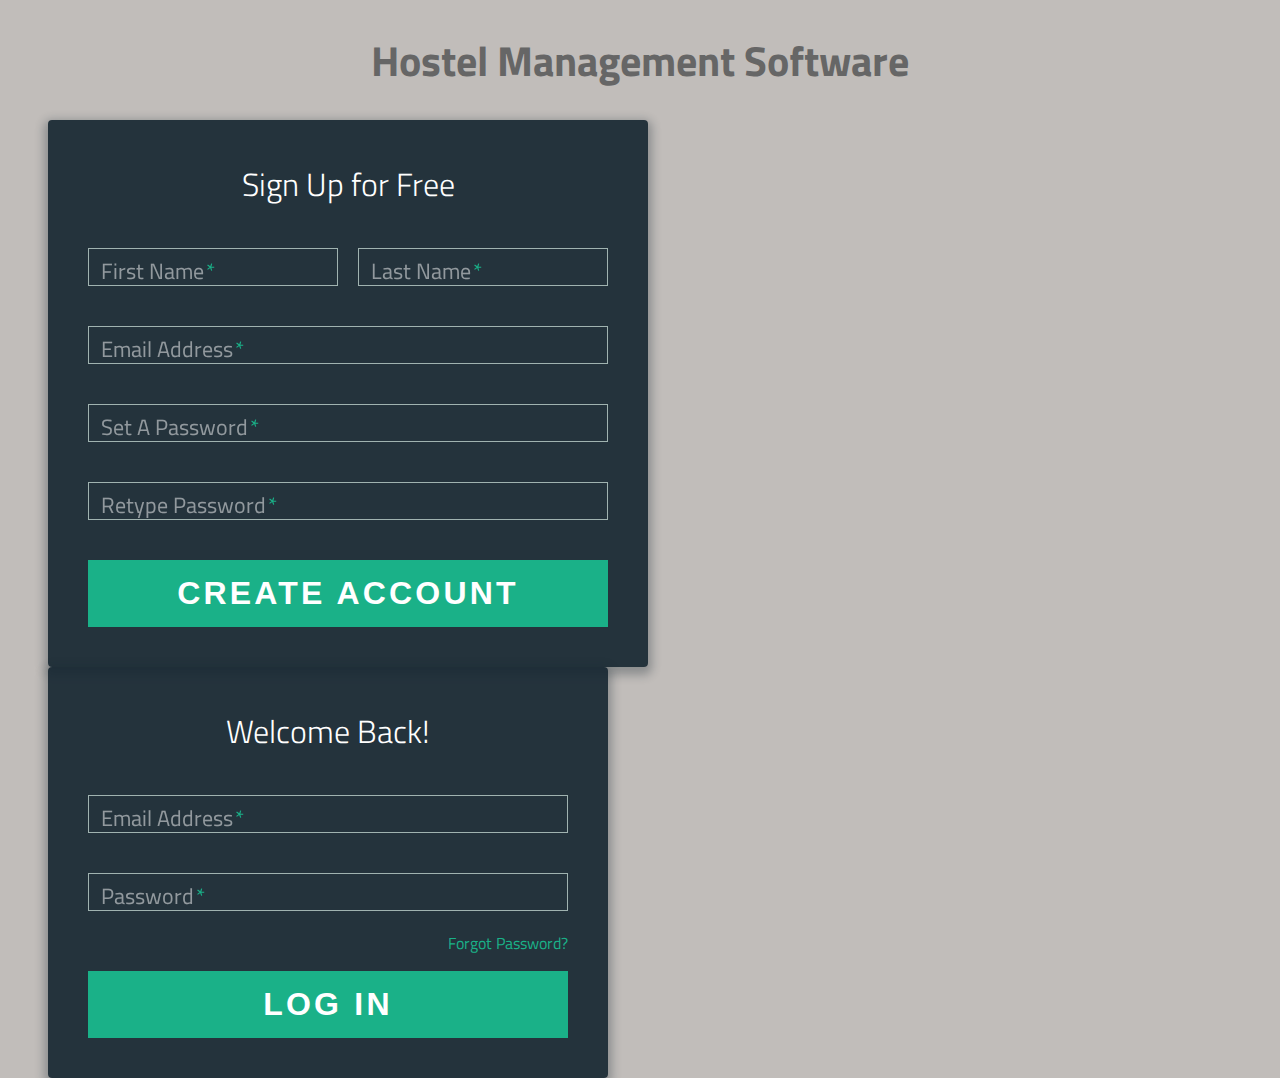
<file: HMS/index.html>
<!DOCTYPE html>
<html>
	<head>
		<link rel="stylesheet" type="text/css" href="style.css">
		<script src="min.js" type="text/javascript"></script>
		<script type="text/javascript" src="http://cdnjs.cloudflare.com/ajax/libs/jquery/2.1.3/jquery.min.js"></script>
		<link href='http://fonts.googleapis.com/css?family=Titillium+Web:400,300,600' rel='stylesheet' type='text/css'>
		<style type="text/css">
			.modalDialog {
				position: fixed;
				font-family: Arial, Helvetica, sans-serif;
				top: 0;
				right: 0;
				bottom: 0;
				left: 0;
				background: rgba(0,0,0,0.8);
				z-index: 99999;
				opacity:0;
				-webkit-transition: opacity 400ms ease-in;
				-moz-transition: opacity 400ms ease-in;
				transition: opacity 400ms ease-in;
				pointer-events: none;
			}
			.modalDialog:target {
				opacity:1;
				pointer-events: auto;
			}

			.modalDialog > div {
				width: 400px;
				position: relative;
				margin: 10% auto;
				padding: 5px 20px 13px 20px;
				border-radius: 10px;
				background: #fff;
				background: -moz-linear-gradient(#fff, #999);
				background: -webkit-linear-gradient(#fff, #999);
				background: -o-linear-gradient(#fff, #999);
			}
			.close {
				background: #606061;
				color: #FFFFFF;
				line-height: 25px;
				position: absolute;
				right: -12px;
				text-align: center;
				top: -10px;
				width: 24px;
				text-decoration: none;
				font-weight: bold;
				-webkit-border-radius: 12px;
				-moz-border-radius: 12px;
				border-radius: 12px;
				-moz-box-shadow: 1px 1px 3px #000;
				-webkit-box-shadow: 1px 1px 3px #000;
				box-shadow: 1px 1px 3px #000;
			}

			.close:hover { background: #00d9ff; }
		</style>
	</head>
	<body >
		<!-- <div class="form"> -->
      
		  <!-- <ul class="tab-group">
			<li class="tab active"><a href="#signup">Sign Up</a></li>
			<li class="tab"><a href="#login">Log In</a></li>
		  </ul> -->
		  
		  <!-- <div class="tab-content">
			 -->
			 <header>
				<h1>Hostel Management Software</h1>
			 </header>
			<section><!-- 
			<div id="signup">  -->
		  
			  <h1>Sign Up for Free</h1>
			  
			  <form action="#openModal" method="post">
			  
			  <div class="top-row">
				<div class="field-wrap">
				  <label>
					First Name<span class="req">*</span>
				  </label>
				  <input type="text" required autocomplete="off" />
				</div>
			
				<div class="field-wrap">
				  <label>
					Last Name<span class="req">*</span>
				  </label>
				  <input type="text"required autocomplete="off"/>
				</div>
			  </div>

			  <div class="field-wrap">
				<label>
				  Email Address<span class="req">*</span>
				</label>
				<input type="email"required autocomplete="off"/>
			  </div>
			  
			  <div class="field-wrap">
				<label>
				  Set A Password<span class="req">*</span>
				</label>
				<input type="password"required autocomplete="off"/>
			  </div>
			  
			  <div class="field-wrap">
				<label>
				  Retype Password<span class="req">*</span>
				</label>
				<input type="password"required autocomplete="off"/>
			  </div>
			  
			  <button type="submit" class="button button-block"/>Create Account</button>
			  
			  </form><!-- 
			  </div> -->
			  <div id="openModal" class="modalDialog">
				<div>
					<a href="#close" title="Close" class="close">X</a>
					<h2>Thank you, for registering with us</h2>
					<p>we will revert back with confirmation mail soon.......</p>
				</div>
			</div>
			</section>
			<!-- </div> -->
			<section >
			<!-- <div id="login" >  --> 
				
			  <h1>Welcome Back!</h1>
			  
			  <form action="main/index.html" method="post">
			  
				<div class="field-wrap" id="login_et">
				<label>
				  Email Address<span class="req">*</span>
				</label>
				<input type="email"required autocomplete="off"/>
			  </div>
			  
			  <div class="field-wrap" id="login_et">
				<label>
				  Password<span class="req">*</span>
				</label>
				<input type="password"required autocomplete="off"/>
			  </div>
			  
			  <p class="forgot"><a href="#">Forgot Password?</a></p>
			  
			  <button class="button button-block" />Log In</button>
			  
			  </form>
<!-- 
			</div> -->
			</section>
		  <!-- </div> --><!-- tab-content -->
		  
	<!-- </div> --> <!-- /form -->
	

	</body>
</html>
</file>
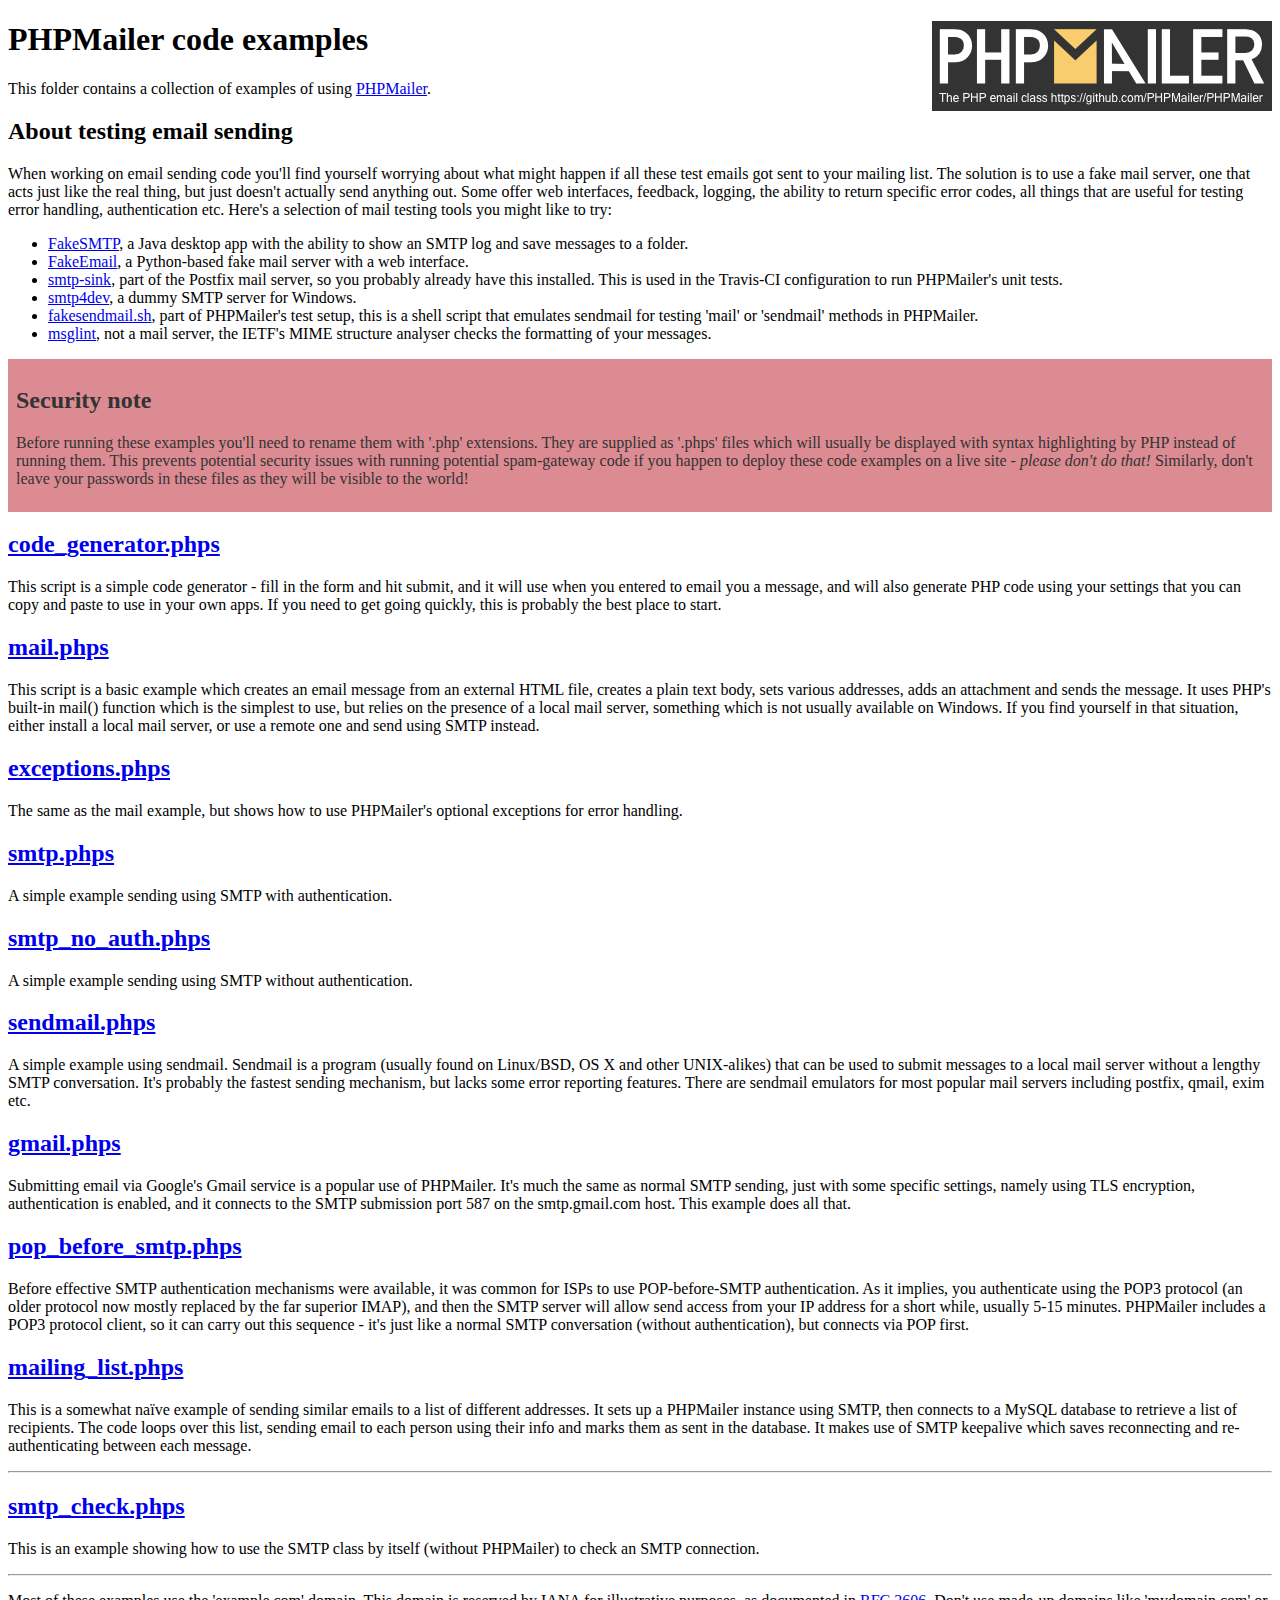
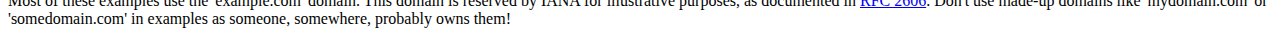
<file: HMS/mail/examples/index.html>
<!DOCTYPE html>
<html>
<head>
	<meta charset="UTF-8">
	<title>PHPMailer Examples</title>
</head>
<body>
<h1>PHPMailer code examples<a href="https://github.com/PHPMailer/PHPMailer"><img src="images/phpmailer.png" style="float:right; border:0;" alt="PHPMailer logo"></a></h1>
<p>This folder contains a collection of examples of using <a href="https://github.com/PHPMailer/PHPMailer">PHPMailer</a>.</p>
<h2>About testing email sending</h2>
<p>When working on email sending code you'll find yourself worrying about what might happen if all these test emails got sent to your mailing list. The solution is to use a fake mail server, one that acts just like the real thing, but just doesn't actually send anything out. Some offer web interfaces, feedback, logging, the ability to return specific error codes, all things that are useful for testing error handling, authentication etc. Here's a selection of mail testing tools you might like to try:</p>
<ul>
  <li><a href="https://github.com/Nilhcem/FakeSMTP">FakeSMTP</a>, a Java desktop app with the ability to show an SMTP log and save messages to a folder. </li>
  <li><a href="https://github.com/isotoma/FakeEmail">FakeEmail</a>, a Python-based fake mail server with a web interface.</li>
  <li><a href="http://www.postfix.org/smtp-sink.1.html">smtp-sink</a>, part of the Postfix mail server, so you probably already have this installed. This is used in the Travis-CI configuration to run PHPMailer's unit tests.</li>
  <li><a href="http://smtp4dev.codeplex.com">smtp4dev</a>, a dummy SMTP server for Windows.</li>
  <li><a href="https://github.com/PHPMailer/PHPMailer/blob/master/test/fakesendmail.sh">fakesendmail.sh</a>, part of PHPMailer's test setup, this is a shell script that emulates sendmail for testing 'mail' or 'sendmail' methods in PHPMailer.</li>
  <li><a href="http://tools.ietf.org/tools/msglint/">msglint</a>, not a mail server, the IETF's MIME structure analyser checks the formatting of your messages.</li>
</ul>
<div style="padding: 8px; color: #333333; background-color: #dc8b92">
<h2>Security note</h2>
<p>Before running these examples you'll need to rename them with '.php' extensions. They are supplied as '.phps' files which will usually be displayed with syntax highlighting by PHP instead of running them. This prevents potential security issues with running potential spam-gateway code if you happen to deploy these code examples on a live site - <em>please don't do that!</em> Similarly, don't leave your passwords in these files as they will be visible to the world!</p>
</div>
<h2><a href="code_generator.phps">code_generator.phps</a></h2>
<p>This script is a simple code generator - fill in the form and hit submit, and it will use when you entered to email you a message, and will also generate PHP code using your settings that you can copy and paste to use in your own apps. If you need to get going quickly, this is probably the best place to start.</p>
<h2><a href="mail.phps">mail.phps</a></h2>
<p>This script is a basic example which creates an email message from an external HTML file, creates a plain text body, sets various addresses, adds an attachment and sends the message. It uses PHP's built-in mail() function which is the simplest to use, but relies on the presence of a local mail server, something which is not usually available on Windows. If you find yourself in that situation, either install a local mail server, or use a remote one and send using SMTP instead.</p>
<h2><a href="exceptions.phps">exceptions.phps</a></h2>
<p>The same as the mail example, but shows how to use PHPMailer's optional exceptions for error handling.</p>
<h2><a href="smtp.phps">smtp.phps</a></h2>
<p>A simple example sending using SMTP with authentication.</p>
<h2><a href="smtp_no_auth.phps">smtp_no_auth.phps</a></h2>
<p>A simple example sending using SMTP without authentication.</p>
<h2><a href="sendmail.phps">sendmail.phps</a></h2>
<p>A simple example using sendmail. Sendmail is a program (usually found on Linux/BSD, OS X and other UNIX-alikes) that can be used to submit messages to a local mail server without a lengthy SMTP conversation. It's probably the fastest sending mechanism, but lacks some error reporting features. There are sendmail emulators for most popular mail servers including postfix, qmail, exim etc.</p>
<h2><a href="gmail.phps">gmail.phps</a></h2>
<p>Submitting email via Google's Gmail service is a popular use of PHPMailer. It's much the same as normal SMTP sending, just with some specific settings, namely using TLS encryption, authentication is enabled, and it connects to the SMTP submission port 587 on the smtp.gmail.com host. This example does all that.</p>
<h2><a href="pop_before_smtp.phps">pop_before_smtp.phps</a></h2>
<p>Before effective SMTP authentication mechanisms were available, it was common for ISPs to use POP-before-SMTP authentication. As it implies, you authenticate using the POP3 protocol (an older protocol now mostly replaced by the far superior IMAP), and then the SMTP server will allow send access from your IP address for a short while, usually 5-15 minutes. PHPMailer includes a POP3 protocol client, so it can carry out this sequence - it's just like a normal SMTP conversation (without authentication), but connects via POP first.</p>
<h2><a href="mailing_list.phps">mailing_list.phps</a></h2>
<p>This is a somewhat naïve example of sending similar emails to a list of different addresses. It sets up a PHPMailer instance using SMTP, then connects to a MySQL database to retrieve a list of recipients. The code loops over this list, sending email to each person using their info and marks them as sent in the database. It makes use of SMTP keepalive which saves reconnecting and re-authenticating between each message.</p>
<hr>
<h2><a href="smtp_check.phps">smtp_check.phps</a></h2>
<p>This is an example showing how to use the SMTP class by itself (without PHPMailer) to check an SMTP connection.</p>
<hr>
<p>Most of these examples use the 'example.com' domain. This domain is reserved by IANA for illustrative purposes, as documented in <a href="http://tools.ietf.org/html/rfc2606">RFC 2606</a>. Don't use made-up domains like 'mydomain.com' or 'somedomain.com' in examples as someone, somewhere, probably owns them!</p>
</body>
</html>
</file>
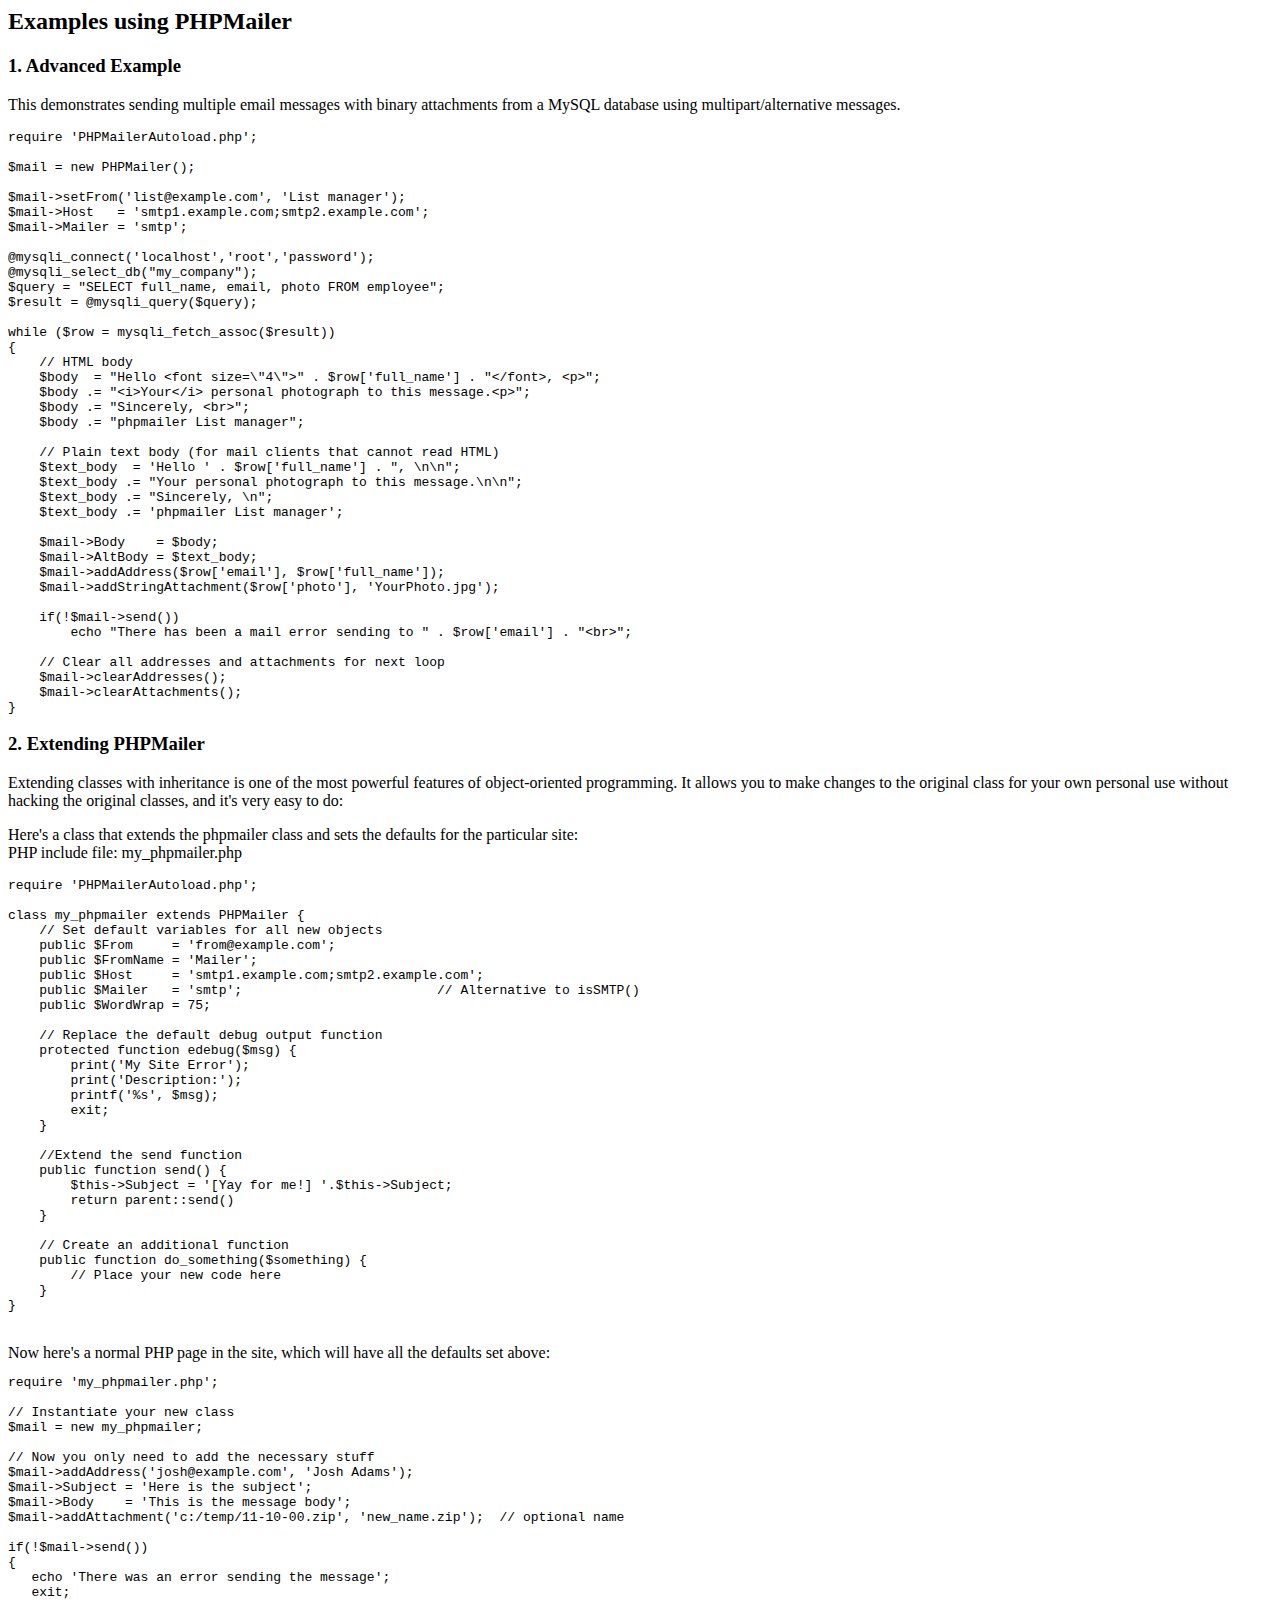
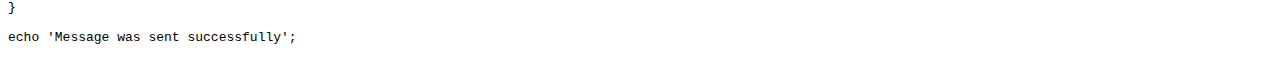
<file: HMS/mail/docs/extending.html>
<html>
<head>
<title>Examples using phpmailer</title>
</head>

<body>

<h2>Examples using PHPMailer</h2>

<h3>1. Advanced Example</h3>
<p>

This demonstrates sending multiple email messages with binary attachments
from a MySQL database using multipart/alternative messages.<p>

<pre>
require 'PHPMailerAutoload.php';

$mail = new PHPMailer();

$mail->setFrom('list@example.com', 'List manager');
$mail->Host   = 'smtp1.example.com;smtp2.example.com';
$mail->Mailer = 'smtp';

@mysqli_connect('localhost','root','password');
@mysqli_select_db("my_company");
$query = "SELECT full_name, email, photo FROM employee";
$result = @mysqli_query($query);

while ($row = mysqli_fetch_assoc($result))
{
    // HTML body
    $body  = "Hello &lt;font size=\"4\"&gt;" . $row['full_name'] . "&lt;/font&gt;, &lt;p&gt;";
    $body .= "&lt;i&gt;Your&lt;/i&gt; personal photograph to this message.&lt;p&gt;";
    $body .= "Sincerely, &lt;br&gt;";
    $body .= "phpmailer List manager";

    // Plain text body (for mail clients that cannot read HTML)
    $text_body  = 'Hello ' . $row['full_name'] . ", \n\n";
    $text_body .= "Your personal photograph to this message.\n\n";
    $text_body .= "Sincerely, \n";
    $text_body .= 'phpmailer List manager';

    $mail->Body    = $body;
    $mail->AltBody = $text_body;
    $mail->addAddress($row['email'], $row['full_name']);
    $mail->addStringAttachment($row['photo'], 'YourPhoto.jpg');

    if(!$mail->send())
        echo "There has been a mail error sending to " . $row['email'] . "&lt;br&gt;";

    // Clear all addresses and attachments for next loop
    $mail->clearAddresses();
    $mail->clearAttachments();
}
</pre>
<p>

<h3>2. Extending PHPMailer</h3>
<p>

Extending classes with inheritance is one of the most
powerful features of object-oriented programming. It allows you to make changes to the
original class for your own personal use without hacking the original
classes, and it's very easy to do:

<p>
Here's a class that extends the phpmailer class and sets the defaults
for the particular site:<br>
PHP include file: my_phpmailer.php
<p>

<pre>
require 'PHPMailerAutoload.php';

class my_phpmailer extends PHPMailer {
    // Set default variables for all new objects
    public $From     = 'from@example.com';
    public $FromName = 'Mailer';
    public $Host     = 'smtp1.example.com;smtp2.example.com';
    public $Mailer   = 'smtp';                         // Alternative to isSMTP()
    public $WordWrap = 75;

    // Replace the default debug output function
    protected function edebug($msg) {
        print('My Site Error');
        print('Description:');
        printf('%s', $msg);
        exit;
    }

    //Extend the send function
    public function send() {
        $this->Subject = '[Yay for me!] '.$this->Subject;
        return parent::send()
    }

    // Create an additional function
    public function do_something($something) {
        // Place your new code here
    }
}
</pre>
<br>
Now here's a normal PHP page in the site, which will have all the defaults set above:<br>

<pre>
require 'my_phpmailer.php';

// Instantiate your new class
$mail = new my_phpmailer;

// Now you only need to add the necessary stuff
$mail->addAddress('josh@example.com', 'Josh Adams');
$mail->Subject = 'Here is the subject';
$mail->Body    = 'This is the message body';
$mail->addAttachment('c:/temp/11-10-00.zip', 'new_name.zip');  // optional name

if(!$mail->send())
{
   echo 'There was an error sending the message';
   exit;
}

echo 'Message was sent successfully';
</pre>
</body>
</html>
</file>
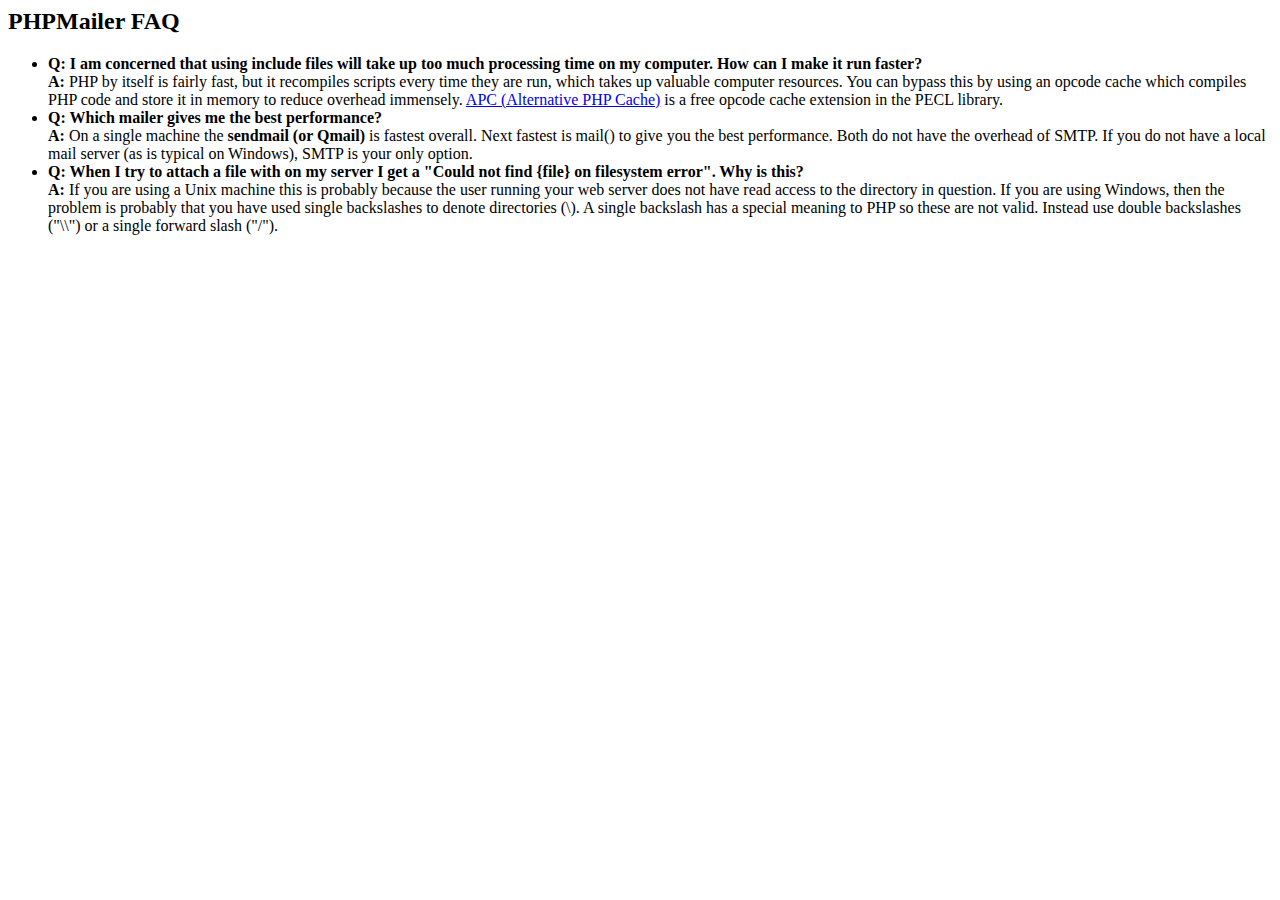
<file: HMS/mail/docs/faq.html>
﻿<html>
<head>
<title>PHPMailer FAQ</title>
</head>
<body>
<h2>PHPMailer FAQ</h2>
<ul>
    <li><strong>Q: I am concerned that using include files will take up too much
    processing time on my computer. How can I make it run faster?</strong><br>
    <strong>A:</strong> PHP by itself is fairly fast, but it recompiles scripts every time they are run, which takes up valuable
    computer resources. You can bypass this by using an opcode cache which compiles
    PHP code and store it in memory to reduce overhead immensely. <a href="http://www.php.net/apc/">APC
    (Alternative PHP Cache)</a> is a free opcode cache extension in the PECL library.</li>
    <li><strong>Q: Which mailer gives me the best performance?</strong><br>
    <strong>A:</strong> On a single machine the <strong>sendmail (or Qmail)</strong> is fastest overall.
    Next fastest is mail() to give you the best performance. Both do not have the overhead of SMTP.
    If you do not have a local mail server (as is typical on Windows), SMTP is your only option.</li>
    <li><strong>Q: When I try to attach a file with on my server I get a
    "Could not find {file} on filesystem error". Why is this?</strong><br>
    <strong>A:</strong> If you are using a Unix machine this is probably because the user
    running your web server does not have read access to the directory in question. If you are using Windows,
    then the problem is probably that you have used single backslashes to denote directories (\).
    A single backslash has a special meaning to PHP so these are not
    valid. Instead use double backslashes ("\\") or a single forward
    slash ("/").</li>
</ul>
</body>
</html>
</file>
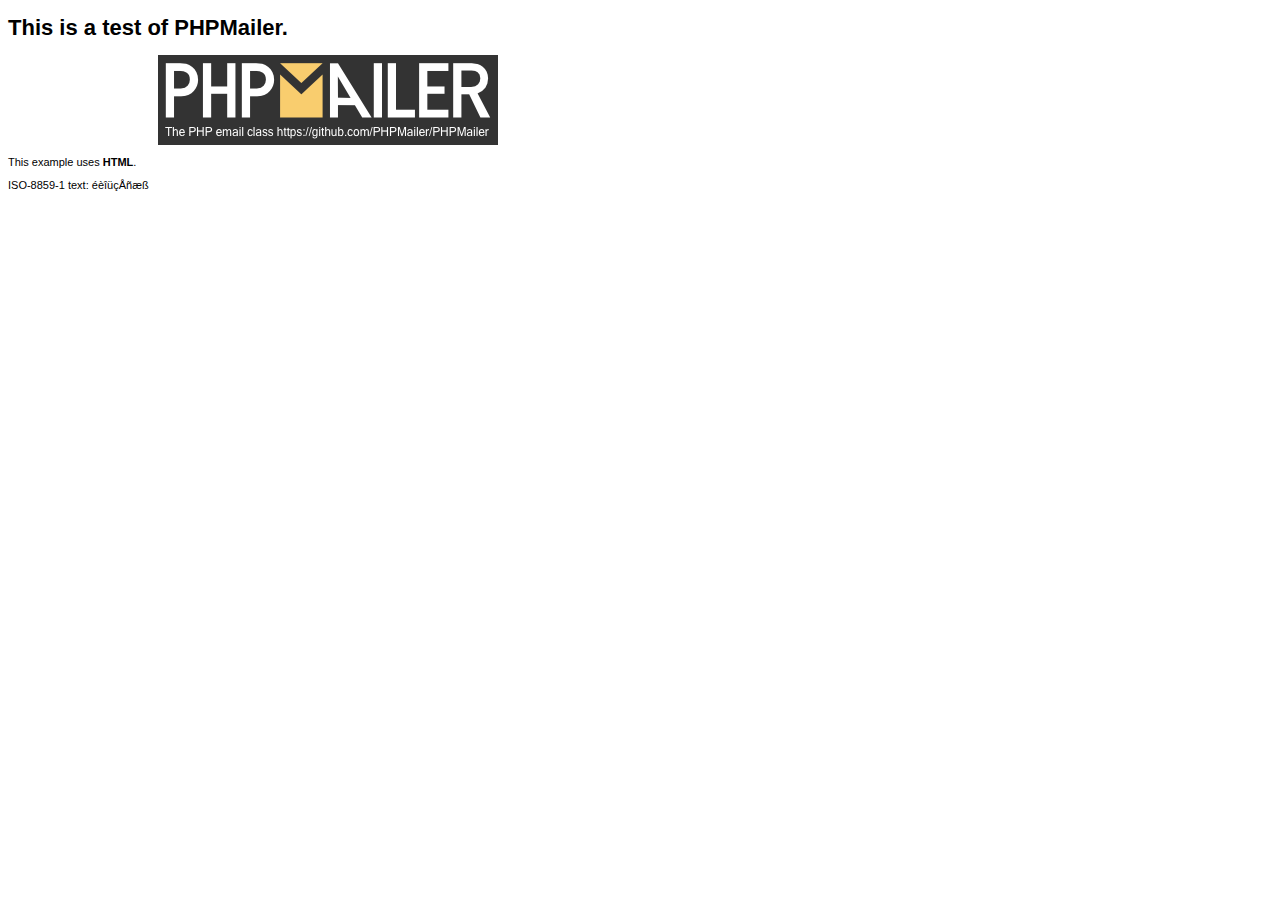
<file: HMS/mail/examples/contents.html>
<!DOCTYPE HTML PUBLIC "-//W3C//DTD HTML 4.01 Transitional//EN" "http://www.w3.org/TR/html4/loose.dtd">
<html>
<head>
  <meta http-equiv="Content-Type" content="text/html; charset=iso-8859-1">
  <title>PHPMailer Test</title>
</head>
<body>
<div style="width: 640px; font-family: Arial, Helvetica, sans-serif; font-size: 11px;">
  <h1>This is a test of PHPMailer.</h1>
  <div align="center">
    <a href="https://github.com/PHPMailer/PHPMailer/"><img src="images/phpmailer.png" height="90" width="340" alt="PHPMailer rocks"></a>
  </div>
  <p>This example uses <strong>HTML</strong>.</p>
  <p>ISO-8859-1 text: ���������</p>
</div>
</body>
</html>
</file>
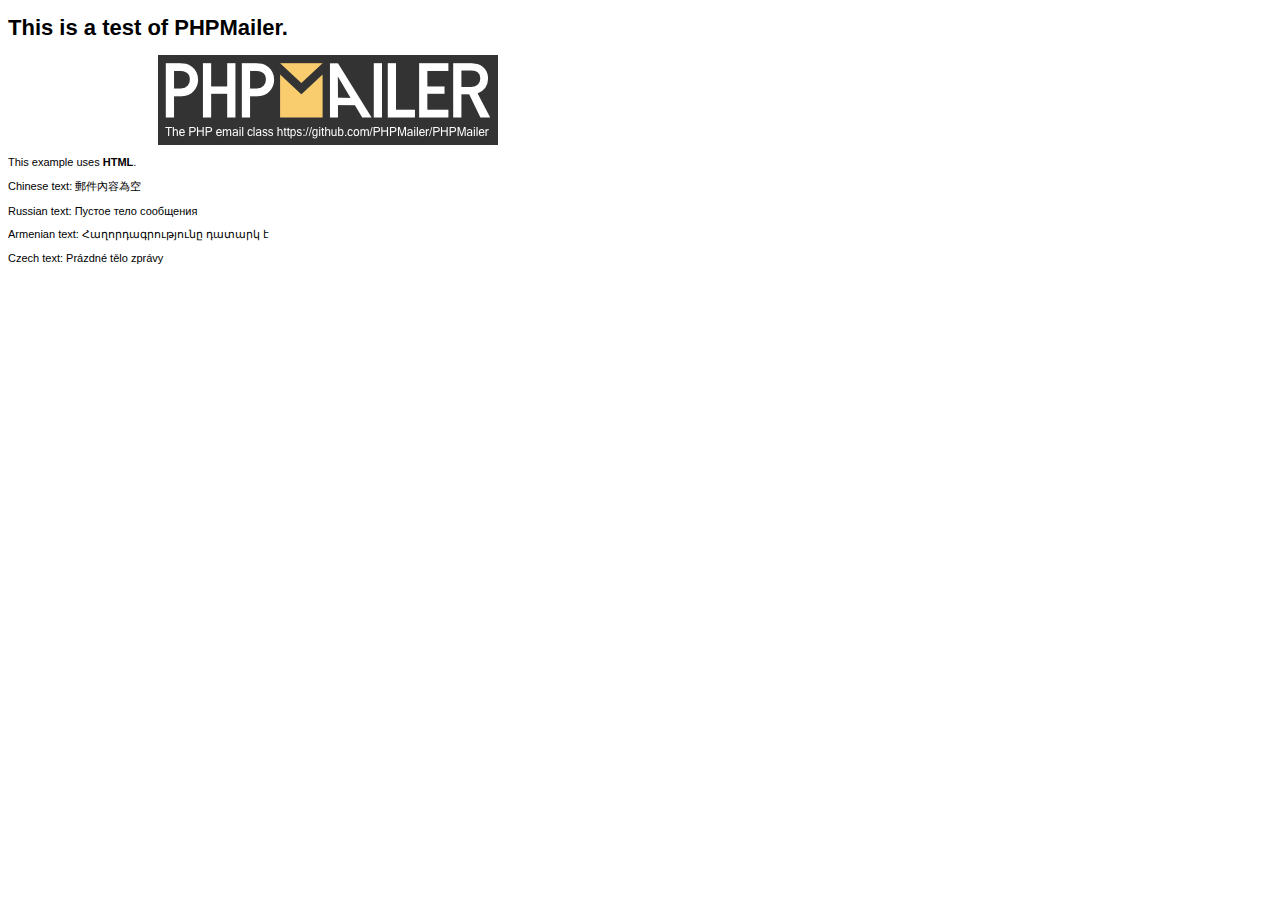
<file: HMS/mail/examples/contentsutf8.html>
<!DOCTYPE HTML PUBLIC "-//W3C//DTD HTML 4.01 Transitional//EN" "http://www.w3.org/TR/html4/loose.dtd">
<html>
<head>
  <meta http-equiv="Content-Type" content="text/html; charset=utf-8">
  <title>PHPMailer Test</title>
</head>
<body>
<div style="width: 640px; font-family: Arial, Helvetica, sans-serif; font-size: 11px;">
  <h1>This is a test of PHPMailer.</h1>
  <div align="center">
    <a href="https://github.com/PHPMailer/PHPMailer/"><img src="images/phpmailer.png" height="90" width="340" alt="PHPMailer rocks"></a>
  </div>
  <p>This example uses <strong>HTML</strong>.</p>
  <p>Chinese text: 郵件內容為空</p>
  <p>Russian text: Пустое тело сообщения</p>
  <p>Armenian text: Հաղորդագրությունը դատարկ է</p>
  <p>Czech text: Prázdné tělo zprávy</p>
</div>
</body>
</html>
</file>
<file: HMS/style.css>
*, *:before, *:after {
  box-sizing: border-box;
}

html {
  overflow-y: scroll;
}

body {
  background: #c1bdba;
  font-family: 'Titillium Web', sans-serif;
}

a {
  text-decoration: none;
  color: #1ab188;
  -webkit-transition: .5s ease;
  transition: .5s ease;
}
a:hover {
  color: #179b77;
}

/* .form {
  background: rgba(19, 35, 47, 0.9);
  padding: 40px;
  max-width: 600px;
  margin: 40px auto;
  border-radius: 4px;
  box-shadow: 0 4px 10px 4px rgba(19, 35, 47, 0.3);
}
 */
.tab-group {
  list-style: none;
  padding: 0;
  margin: 0 0 40px 0;
}
.tab-group:after {
  content: "";
  display: table;
  clear: both;
}
.tab-group li a {
  display: block;
  text-decoration: none;
  padding: 15px;
  background: rgba(160, 179, 176, 0.25);
  color: #a0b3b0;
  font-size: 20px;
  float: left;
  width: 50%;
  text-align: center;
  cursor: pointer;
  -webkit-transition: .5s ease;
  transition: .5s ease;
}
.tab-group li a:hover {
  background: #179b77;
  color: #ffffff;
}
.tab-group .active a {
  background: #1ab188;
  color: #ffffff;
}

/* .tab-content > div:last-child {
  display: none;
} */
header h1 {
	text-align: center;
	font-size: 42px;
	color: #666;
}
section h1 {
  text-align: center;
  color: #ffffff;
  font-weight: 300;
  margin: 0 0 40px;
}

label {
  position: absolute;
  -webkit-transform: translateY(6px);
          transform: translateY(6px);
  left: 13px;
  color: rgba(255, 255, 255, 0.5);
  -webkit-transition: all 0.25s ease;
  transition: all 0.25s ease;
  -webkit-backface-visibility: hidden;
  pointer-events: none;
  font-size: 22px;
}
label .req {
  margin: 2px;
  color: #1ab188;
}

label.active {
  -webkit-transform: translateY(50px);
          transform: translateY(50px);
  left: 2px;
  font-size: 14px;
}
label.active .req {
  opacity: 0;
}

label.highlight {
  color: #ffffff;
}

input, textarea {
  font-size: 22px;
  display: block;
  width: 100%;
  height: 100%;
  padding: 5px 10px;
  background: none;
  background-image: none;
  border: 1px solid #a0b3b0;
  color: #ffffff;
  border-radius: 0;
  -webkit-transition: border-color .25s ease, box-shadow .25s ease;
  transition: border-color .25s ease, box-shadow .25s ease;
}
input:focus, textarea:focus {
  outline: 0;
  border-color: #1ab188;
}

textarea {
  border: 2px solid #a0b3b0;
  resize: vertical;
}

.field-wrap {
  position: relative;
  margin-bottom: 40px;
}

.top-row:after {
  content: "";
  display: table;
  clear: both;
}
.top-row > div {
  float: left;
  width: 48%;
  margin-right: 4%;
}
.top-row > div:last-child {
  margin: 0;
}

.button {
  border: 0;
  outline: none;
  border-radius: 0;
  padding: 15px 0;
  font-size: 2rem;
  font-weight: 600;
  text-transform: uppercase;
  letter-spacing: .1em;
  background: #1ab188;
  color: #ffffff;
  -webkit-transition: all 0.5s ease;
  transition: all 0.5s ease;
  -webkit-appearance: none;
}
.button:hover, .button:focus {
  background: #179b77;
}

.button-block {
  display: block;
  width: 100%;
}

.forgot {
  margin-top: -20px;
  text-align: right;
}
section{
	/* display: inline-block; */
	float: left;
	background: rgba(19, 35, 47, 0.9);
  padding: 40px;
  max-width: 600px;
  margin: 0 40px 0 40px;
  border-radius: 4px;
  box-shadow: 0 4px 10px 4px rgba(19, 35, 47, 0.3);
}
#login_et{
	width: 30em;
}
</file>
